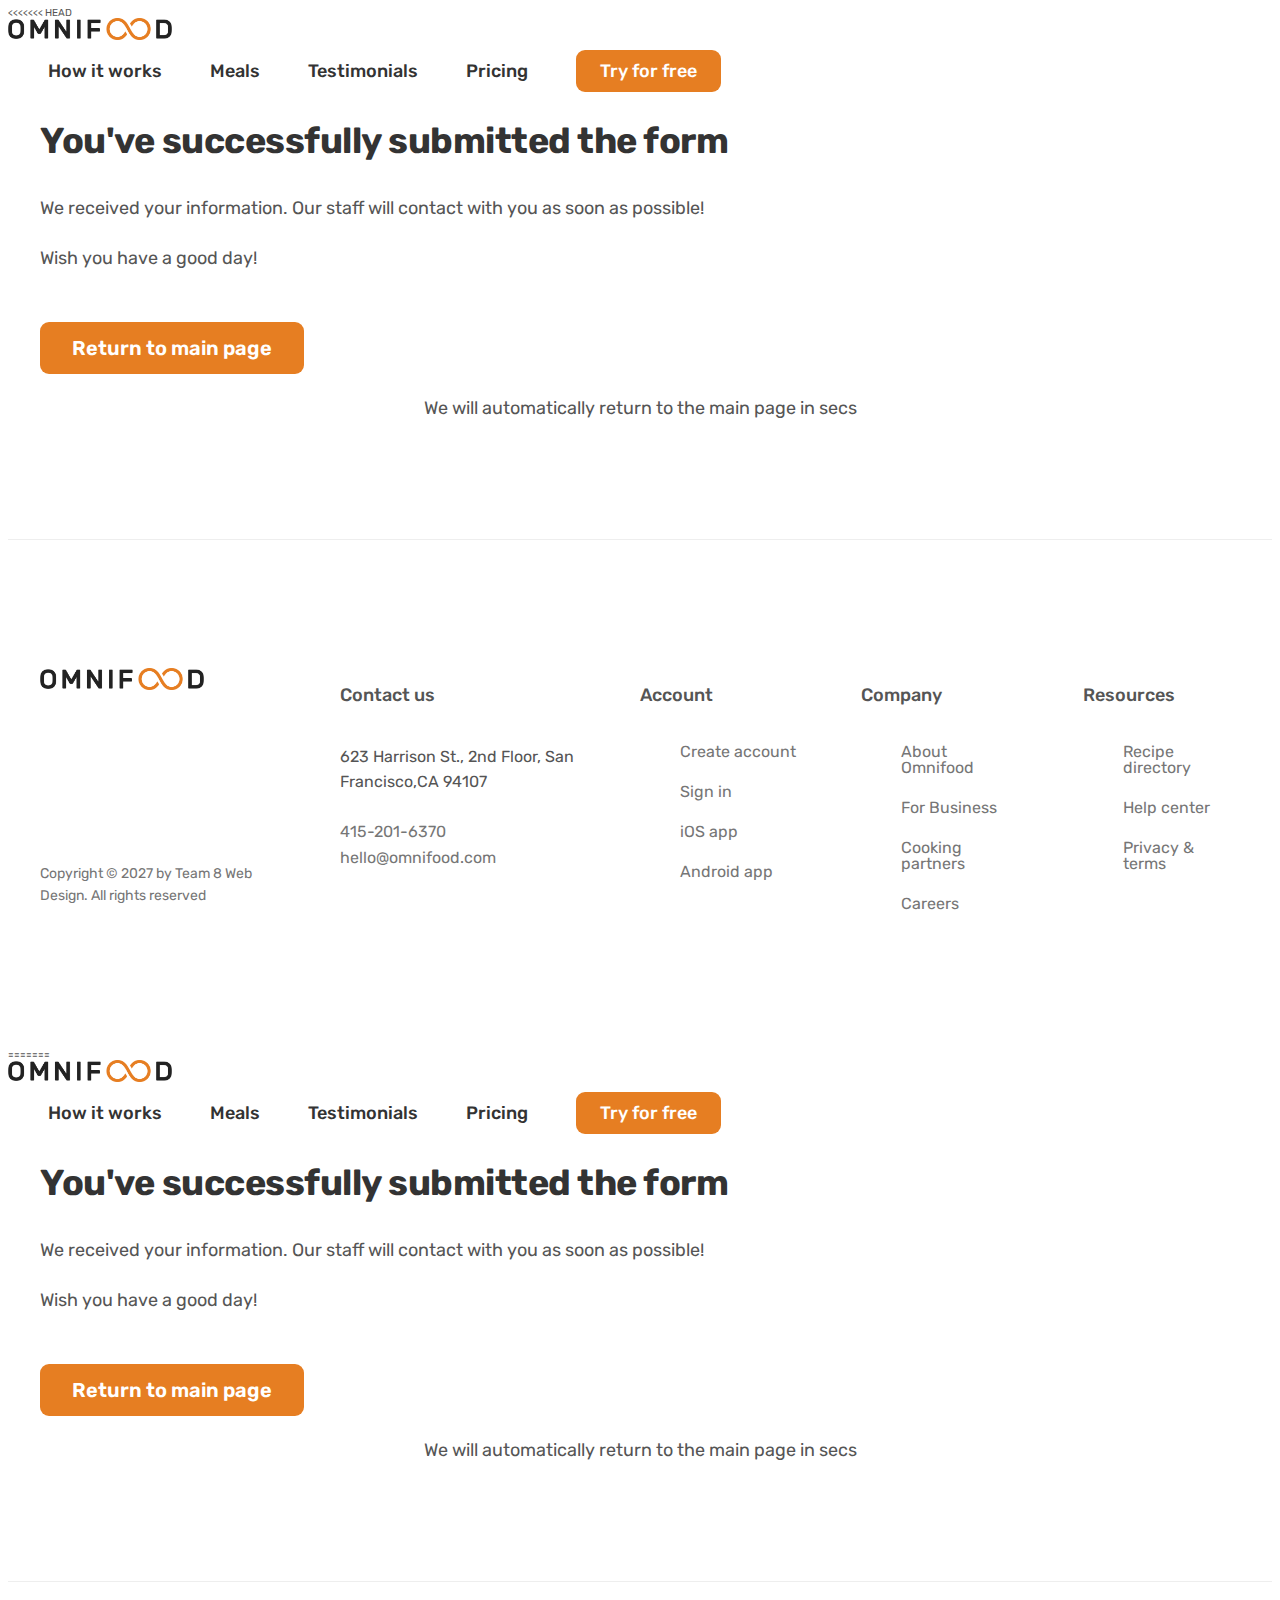
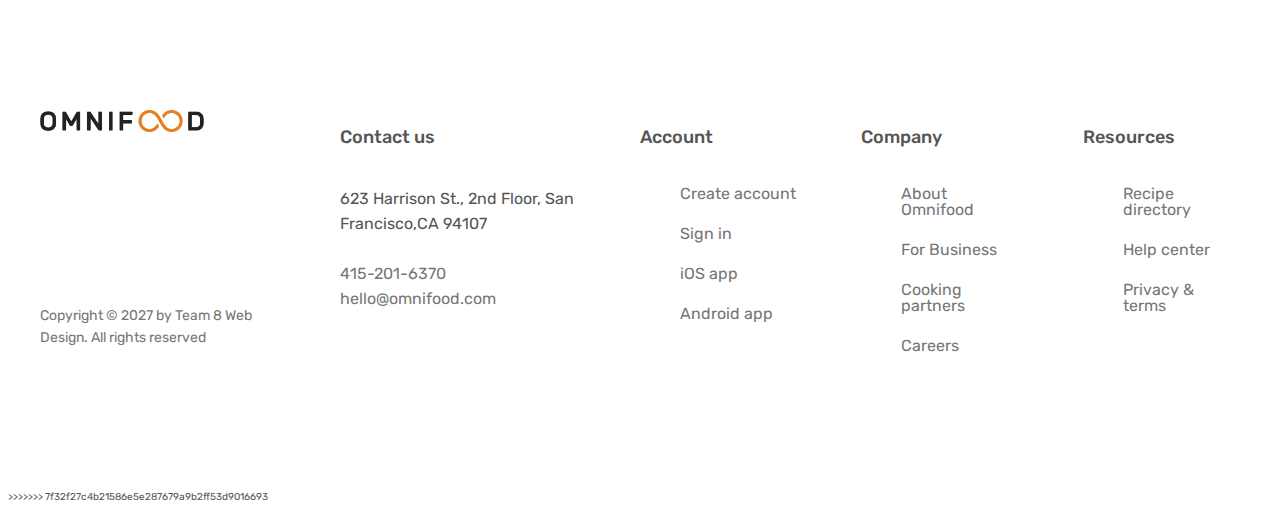
<file: form-prompt.html>
<<<<<<< HEAD
<!DOCTYPE html>
<html lang="en">
  <head>
    <meta charset="UTF-8" />
    <meta http-equiv="X-UA-Compatible" content="IE=edge" />
    <meta name="viewport" content="width=device-width, initial-scale=1.0" />
    <link rel="preconnect" href="https://fonts.googleapis.com" />
    <link rel="preconnect" href="https://fonts.gstatic.com" crossorigin />
    <link
      href="https://fonts.googleapis.com/css2?family=Rubik:wght@400;500;600;700&display=swap"
      rel="stylesheet"
    />
    <link rel="stylesheet" href="css/general.css" />
    <link rel="stylesheet" href="css/style.css" />
    <link rel="stylesheet" href="css/querries.css" />
    <link rel="stylesheet" href="css/animation.css" />
    <link rel="stylesheet" href="css/_form-prompt.css" />

    <link rel="stylesheet" type="text/css" href="slick-1.8.1/slick/slick.css" />

    <link
      rel="stylesheet"
      type="text/css"
      href="slick-1.8.1/slick/slick-theme.css"
    />
    <title>Omnifood</title>
  </head>
  <body>
    <header class="header">
      <img src="img/omnifood-logo.png" alt="Omnifood logo" class="logo" />

      <nav class="main-nav">
        <ul class="main-nav-list">
          <li><a class="main-nav-link" href="#how">How it works</a></li>
          <li><a href="#meals" class="main-nav-link">Meals</a></li>
          <li>
            <a href="#testimonials" class="main-nav-link">Testimonials</a>
          </li>
          <li><a href="#pricing" class="main-nav-link">Pricing</a></li>
          <li><a href="#cta" class="main-nav-link nav-cta">Try for free</a></li>
        </ul>
      </nav>

      <button class="btn-mobile-nav">
        <ion-icon class="icon-mobile-nav" name="menu-outline"></ion-icon>
        <ion-icon class="icon-mobile-nav" name="close-outline"></ion-icon>
      </button>
    </header>
    <main>
      <section class="prompt container">
        <h2 class="prompt-heading heading-primary">
          You've successfully submitted the form
        </h2>
        <p class="prompt-message">
          We received your information. Our staff will contact with you as soon
          as possible!
        </p>
        <p class="prompt-message last-line">Wish you have a good day!</p>

        <a href="#" class="prompt-btn btn btn--full">Return to main page</a>
      </section>

      <aside class="prompt-note container">
        <p>We will automatically return to the main page in secs</p>
      </aside>
    </main>
    <footer class="footer">
      <div class="container grid grid--footer">
        <div class="logo-col">
          <a href="#">
            <img
              src="img/omnifood-logo.png"
              alt="omnifood-logo"
              class="logo footer-logo"
            />
          </a>
          <ul class="social-links">
            <li>
              <a class="footer-link" href=""
                ><ion-icon class="social-logo" name="logo-instagram"></ion-icon
              ></a>
            </li>
            <li>
              <a class="footer-link" href=""
                ><ion-icon class="social-logo" name="logo-facebook"></ion-icon
              ></a>
            </li>
            <li>
              <a class="footer-link" href=""
                ><ion-icon class="social-logo" name="logo-twitter"></ion-icon
              ></a>
            </li>
          </ul>
          <p class="copyright">
            Copyright &copy; <span class="year">2027</span> by Team 8 Web
            Design. All rights reserved
          </p>
        </div>
        <div class="address-cols">
          <p class="footer-heading">Contact us</p>
          <address class="contact">
            <p class="address footer-link">
              623 Harrison St., 2nd Floor, San Francisco,CA 94107
            </p>
            <div class="tel-mail">
              <a class="footer-link" href="tel:415-201-6370">415-201-6370</a
              ><br />
              <a class="footer-link" href="mailto:hello@omnifood.com">
                hello@omnifood.com</a
              >
            </div>
          </address>
        </div>
        <nav class="nav-col">
          <p class="footer-heading">Account</p>
          <ul class="footer-nav">
            <li><a class="footer-link" href="#">Create account</a></li>
            <li><a class="footer-link" href="#">Sign in</a></li>
            <li><a class="footer-link" href="#">iOS app</a></li>
            <li><a class="footer-link" href="#">Android app</a></li>
          </ul>
        </nav>
        <nav class="nav-col">
          <p class="footer-heading">Company</p>
          <ul class="footer-nav">
            <li><a class="footer-link" href="#">About Omnifood</a></li>
            <li><a class="footer-link" href="#">For Business</a></li>
            <li><a class="footer-link" href="#">Cooking partners</a></li>
            <li><a class="footer-link" href="#">Careers</a></li>
          </ul>
        </nav>
        <nav class="nav-col">
          <p class="footer-heading">Resources</p>
          <ul class="footer-nav">
            <li>
              <a class="footer-link" href="#">Recipe directory </a>
            </li>
            <li><a class="footer-link" href="#">Help center</a></li>
            <li><a class="footer-link" href="#">Privacy & terms</a></li>
          </ul>
        </nav>
      </div>
    </footer>
  </body>
</html>
=======
<!DOCTYPE html>
<html lang="en">
  <head>
    <meta charset="UTF-8" />
    <meta http-equiv="X-UA-Compatible" content="IE=edge" />
    <meta name="viewport" content="width=device-width, initial-scale=1.0" />
    <link rel="preconnect" href="https://fonts.googleapis.com" />
    <link rel="preconnect" href="https://fonts.gstatic.com" crossorigin />
    <link
      href="https://fonts.googleapis.com/css2?family=Rubik:wght@400;500;600;700&display=swap"
      rel="stylesheet"
    />
    <link rel="stylesheet" href="css/general.css" />
    <link rel="stylesheet" href="css/style.css" />
    <link rel="stylesheet" href="css/querries.css" />
    <link rel="stylesheet" href="css/animation.css" />
    <link rel="stylesheet" href="css/_form-prompt.css" />

    <link rel="stylesheet" type="text/css" href="slick-1.8.1/slick/slick.css" />

    <link
      rel="stylesheet"
      type="text/css"
      href="slick-1.8.1/slick/slick-theme.css"
    />
    <title>Omnifood</title>
  </head>
  <body>
    <header class="header">
      <img src="img/omnifood-logo.png" alt="Omnifood logo" class="logo" />

      <nav class="main-nav">
        <ul class="main-nav-list">
          <li><a class="main-nav-link" href="#how">How it works</a></li>
          <li><a href="#meals" class="main-nav-link">Meals</a></li>
          <li>
            <a href="#testimonials" class="main-nav-link">Testimonials</a>
          </li>
          <li><a href="#pricing" class="main-nav-link">Pricing</a></li>
          <li><a href="#cta" class="main-nav-link nav-cta">Try for free</a></li>
        </ul>
      </nav>

      <button class="btn-mobile-nav">
        <ion-icon class="icon-mobile-nav" name="menu-outline"></ion-icon>
        <ion-icon class="icon-mobile-nav" name="close-outline"></ion-icon>
      </button>
    </header>
    <main>
      <section class="prompt container">
        <h2 class="prompt-heading heading-primary">
          You've successfully submitted the form
        </h2>
        <p class="prompt-message">
          We received your information. Our staff will contact with you as soon
          as possible!
        </p>
        <p class="prompt-message last-line">Wish you have a good day!</p>

        <a href="#" class="prompt-btn btn btn--full">Return to main page</a>
      </section>

      <aside class="prompt-note container">
        <p>We will automatically return to the main page in secs</p>
      </aside>
    </main>
    <footer class="footer">
      <div class="container grid grid--footer">
        <div class="logo-col">
          <a href="#">
            <img
              src="img/omnifood-logo.png"
              alt="omnifood-logo"
              class="logo footer-logo"
            />
          </a>
          <ul class="social-links">
            <li>
              <a class="footer-link" href=""
                ><ion-icon class="social-logo" name="logo-instagram"></ion-icon
              ></a>
            </li>
            <li>
              <a class="footer-link" href=""
                ><ion-icon class="social-logo" name="logo-facebook"></ion-icon
              ></a>
            </li>
            <li>
              <a class="footer-link" href=""
                ><ion-icon class="social-logo" name="logo-twitter"></ion-icon
              ></a>
            </li>
          </ul>
          <p class="copyright">
            Copyright &copy; <span class="year">2027</span> by Team 8 Web
            Design. All rights reserved
          </p>
        </div>
        <div class="address-cols">
          <p class="footer-heading">Contact us</p>
          <address class="contact">
            <p class="address footer-link">
              623 Harrison St., 2nd Floor, San Francisco,CA 94107
            </p>
            <div class="tel-mail">
              <a class="footer-link" href="tel:415-201-6370">415-201-6370</a
              ><br />
              <a class="footer-link" href="mailto:hello@omnifood.com">
                hello@omnifood.com</a
              >
            </div>
          </address>
        </div>
        <nav class="nav-col">
          <p class="footer-heading">Account</p>
          <ul class="footer-nav">
            <li><a class="footer-link" href="#">Create account</a></li>
            <li><a class="footer-link" href="#">Sign in</a></li>
            <li><a class="footer-link" href="#">iOS app</a></li>
            <li><a class="footer-link" href="#">Android app</a></li>
          </ul>
        </nav>
        <nav class="nav-col">
          <p class="footer-heading">Company</p>
          <ul class="footer-nav">
            <li><a class="footer-link" href="#">About Omnifood</a></li>
            <li><a class="footer-link" href="#">For Business</a></li>
            <li><a class="footer-link" href="#">Cooking partners</a></li>
            <li><a class="footer-link" href="#">Careers</a></li>
          </ul>
        </nav>
        <nav class="nav-col">
          <p class="footer-heading">Resources</p>
          <ul class="footer-nav">
            <li>
              <a class="footer-link" href="#">Recipe directory </a>
            </li>
            <li><a class="footer-link" href="#">Help center</a></li>
            <li><a class="footer-link" href="#">Privacy & terms</a></li>
          </ul>
        </nav>
      </div>
    </footer>
  </body>
</html>
>>>>>>> 7f32f27c4b21586e5e287679a9b2ff53d9016693
</file>
<file: css/general.css>
<<<<<<< HEAD
/* 
--- Typography system
 

- FONT SIZE SYSTEM (px)
10 / 12 / 14 / 16 / 18 / 20 / 24 / 30 / 36 / 44 / 52 / 62 / 74 / 86 / 98


- font-weights:
Default: 400 
Medium: 500
Semi-bold: 600
Bold: 700

- Line height:
1.05,
paragraph default: 1.6
Default: 1
1.2

- letter spacing
0.75px

--- 01 COLORS
- Primary: #e67e22

- Tint:
#fdf2e9
#fae5d3
#eb984e

- Shades:#cf711f
#45260a
- ACcents:
- Grey: 
#555,
#333
#6f6f6f



--- 05 SHADOWS
- box-shadow: 0 2.4rem 4.8rem rgba(0, 0, 0, 0.075);
--- 06 BORDER RADIUS
border-radius: 9px,11px
--- 07 WHITESPACE

- SPACING SYSTEM (px)
2 / 4 / 8 / 12 / 16 / 24 / 32 / 48 / 64 / 80 / 96 / 128

*/

* {
  margin: 0;
  padding: 0;
  box-sizing: border-box;
}

html {
  font-size: 62.5%;
  overflow-x: hidden;
  scroll-behavior: smooth;
}

body {
  font-family: "Rubik", sans-serif;
  line-height: 1;
  font-weight: 400;
  color: #555;

  overflow-x: hidden;
}

/* ********************** */
/* GENERAL REUSABLE COMPONENTS */
/* ********************** */

.container {
  max-width: 120rem;
  margin: 0 auto;
  padding: 0 3.2rem;
}

.grid {
  display: grid;
  row-gap: 9.6rem;
  column-gap: 6.4rem;
}

.grid:not(:last-child) {
  margin-bottom: 9.6rem;
}

.grid--center-v {
  align-items: center;
}

.grid--2-cols {
  grid-template-columns: repeat(2, 1fr);
}
.grid--3-cols {
  grid-template-columns: repeat(3, 1fr);
}
.grid--4-cols {
  grid-template-columns: repeat(4, 1fr);
}

.heading-primary,
.heading-secondary,
.heading-tertiary {
  font-weight: 700;
  color: #333;
  letter-spacing: -0.5px;
}
.heading-primary {
  font-size: 5.2rem;

  line-height: 1.05;
  margin-bottom: 3.2rem;
}

.heading-secondary {
  font-size: 4.4rem;
  line-height: 1.2;
  margin-bottom: 9.6rem;
}

.heading-tertiary {
  font-size: 3rem;
  line-height: 1.2;
  margin-bottom: 3.2rem;
}
.subheading {
  display: block;
  font-size: 1.6rem;
  font-weight: 500;
  color: #cf711f;
  text-transform: uppercase;
  margin-bottom: 1.6rem;
  letter-spacing: 0.75px;
}
.btn,
.btn:link,
.btn:visited {
  /* color: #fff; */
  font-size: 2rem;
  font-weight: 600;
  padding: 1.6rem 3.2rem;
  text-decoration: none;
  border-radius: 9px;

  border: none;
  cursor: pointer;
  transition: all 0.3s;
  display: inline-block;
}

.btn--full:link,
.btn--full:visited {
  background-color: #e67e22;
  color: #fff;
}

.btn--full:hover,
.btn--full:active {
  background-color: #cf711f;
  color: #fff;
}

.btn--outline:link,
.btn--outline:visited {
  background-color: #fff;
  color: #555;
}

.btn--outline:hover,
.btn--outline:active {
  background-color: #fdf2e9;
  box-shadow: inset 0 0 0 3px #fff;
}

.btn--form {
  background-color: #45260a;
  color: #fdf2e9;
  align-self: end;
  padding: 1.2rem;
}

.btn-form:hover {
  background-color: #fff;
  color: #555;
}

.link:link,
.link:visited {
  color: #e67e22;
  display: inline-block;
  text-decoration: none;
  border-bottom: 1px solid currentColor;
  padding-bottom: 2px;
  transition: all 0.3s;
}

.link:hover,
.link:active {
  color: #cf711f;
  border-bottom: 1px solid transparent;
}

.list {
  list-style: none;
  display: flex;
  flex-direction: column;
  gap: 1.6rem;
}
.list-item {
  font-size: 1.8rem;
  display: flex;
  align-items: center;
  gap: 1.6rem;
  line-height: 1.2;
}
.list-icon {
  color: #e67e22;
  width: 3rem;
  height: 3rem;
}

/* TAG STYLE */
.tag {
  display: inline-block;
  padding: 0.4rem 0.8rem;
  font-size: 1.2rem;
  text-transform: uppercase;
  color: #333;
  border-radius: 100px;
  font-weight: 600;
}
.tag--vegan {
  background-color: #94d82d;
}

.tag--vegan:hover {
  box-shadow: 0 0 0 8px rgba(148, 216, 45, 0.5);
}

.tag--vegetarian {
  background-color: #51cf66;
}
.tag--vegetarian:hover {
  box-shadow: 0 0 0 8px rgba(81, 207, 102, 0.5);
}
.tag--paleo {
  background-color: #ffd43b;
}
.tag--paleo:hover {
  box-shadow: 0 0 0 8px rgba(255, 213, 59, 0.5);
}

.tag--gluten {
  background-color: #d7beff;
}
.tag--gluten:hover {
  box-shadow: 0 0 0 8px rgba(215, 190, 255, 0.5);
}

.tag--lactose {
  background-color: #e8c2d4;
}
.tag--lactose:hover {
  box-shadow: 0 0 0 8px rgba(232, 194, 212, 0.5);
}

.tag--pesca {
  background-color: #c2e1e8;
}
.tag--pesca:hover {
  box-shadow: 0 0 0 8px rgba(194, 225, 232, 0.5);
}

.tag--vegetarian {
  background-color: #82ae8e;
}
.tag--vegetarian:hover {
  box-shadow: 0 0 0 8px rgb(130, 174, 142, 0.5);
}

.tag--keto {
  background-color: #cec99e;
}
.tag--keto:hover {
  box-shadow: 0 0 0 8px rgba(206, 201, 158, 0.5);
}

.tag--fodmap {
  background-color: #ffa9a9;
}
.tag--fodmap:hover {
  box-shadow: 0 0 0 8px rgb(255, 169, 169, 0.5);
}
.tag--kid {
  background-color: rgb(243, 159, 82);
}
.tag--kid:hover {
  box-shadow: 0 0 0 8px rgb(243, 159, 82, 0.5);
}

*:focus {
  outline: none;
  box-shadow: 0 0 0 8px rgba(230, 125, 34, 0.5);
}

/* HELPER CLASSES */
.margin-right-sm {
  margin-right: 1.6rem !important;
}

.margin-bottom-md {
  margin-bottom: 4.8rem !important;
}

.center-text {
  text-align: center !important;
}

strong {
  font-weight: 500;
}
=======
/* 
--- Typography system
 

- FONT SIZE SYSTEM (px)
10 / 12 / 14 / 16 / 18 / 20 / 24 / 30 / 36 / 44 / 52 / 62 / 74 / 86 / 98


- font-weights:
Default: 400 
Medium: 500
Semi-bold: 600
Bold: 700

- Line height:
1.05,
paragraph default: 1.6
Default: 1
1.2

- letter spacing
0.75px

--- 01 COLORS
- Primary: #e67e22

- Tint:
#fdf2e9
#fae5d3
#eb984e

- Shades:#cf711f
#45260a
- ACcents:
- Grey: 
#555,
#333
#6f6f6f



--- 05 SHADOWS
- box-shadow: 0 2.4rem 4.8rem rgba(0, 0, 0, 0.075);
--- 06 BORDER RADIUS
border-radius: 9px,11px
--- 07 WHITESPACE

- SPACING SYSTEM (px)
2 / 4 / 8 / 12 / 16 / 24 / 32 / 48 / 64 / 80 / 96 / 128

*/

* {
  margin: 0;
  padding: 0;
  box-sizing: border-box;
}

html {
  font-size: 62.5%;
  overflow-x: hidden;
  scroll-behavior: smooth;
}

body {
  font-family: "Rubik", sans-serif;
  line-height: 1;
  font-weight: 400;
  color: #555;

  overflow-x: hidden;
}

/* ********************** */
/* GENERAL REUSABLE COMPONENTS */
/* ********************** */

.container {
  max-width: 120rem;
  margin: 0 auto;
  padding: 0 3.2rem;
}

.grid {
  display: grid;
  row-gap: 9.6rem;
  column-gap: 6.4rem;
}

.grid:not(:last-child) {
  margin-bottom: 9.6rem;
}

.grid--center-v {
  align-items: center;
}

.grid--2-cols {
  grid-template-columns: repeat(2, 1fr);
}
.grid--3-cols {
  grid-template-columns: repeat(3, 1fr);
}
.grid--4-cols {
  grid-template-columns: repeat(4, 1fr);
}

.heading-primary,
.heading-secondary,
.heading-tertiary {
  font-weight: 700;
  color: #333;
  letter-spacing: -0.5px;
}
.heading-primary {
  font-size: 5.2rem;

  line-height: 1.05;
  margin-bottom: 3.2rem;
}

.heading-secondary {
  font-size: 4.4rem;
  line-height: 1.2;
  margin-bottom: 9.6rem;
}

.heading-tertiary {
  font-size: 3rem;
  line-height: 1.2;
  margin-bottom: 3.2rem;
}
.subheading {
  display: block;
  font-size: 1.6rem;
  font-weight: 500;
  color: #cf711f;
  text-transform: uppercase;
  margin-bottom: 1.6rem;
  letter-spacing: 0.75px;
}
.btn,
.btn:link,
.btn:visited {
  /* color: #fff; */
  font-size: 2rem;
  font-weight: 600;
  padding: 1.6rem 3.2rem;
  text-decoration: none;
  border-radius: 9px;

  border: none;
  cursor: pointer;
  transition: all 0.3s;
  display: inline-block;
}

.btn--full:link,
.btn--full:visited {
  background-color: #e67e22;
  color: #fff;
}

.btn--full:hover,
.btn--full:active {
  background-color: #cf711f;
  color: #fff;
}

.btn--outline:link,
.btn--outline:visited {
  background-color: #fff;
  color: #555;
}

.btn--outline:hover,
.btn--outline:active {
  background-color: #fdf2e9;
  box-shadow: inset 0 0 0 3px #fff;
}

.btn--form {
  background-color: #45260a;
  color: #fdf2e9;
  align-self: end;
  padding: 1.2rem;
}

.btn-form:hover {
  background-color: #fff;
  color: #555;
}

.link:link,
.link:visited {
  color: #e67e22;
  display: inline-block;
  text-decoration: none;
  border-bottom: 1px solid currentColor;
  padding-bottom: 2px;
  transition: all 0.3s;
}

.link:hover,
.link:active {
  color: #cf711f;
  border-bottom: 1px solid transparent;
}

.list {
  list-style: none;
  display: flex;
  flex-direction: column;
  gap: 1.6rem;
}
.list-item {
  font-size: 1.8rem;
  display: flex;
  align-items: center;
  gap: 1.6rem;
  line-height: 1.2;
}
.list-icon {
  color: #e67e22;
  width: 3rem;
  height: 3rem;
}

/* TAG STYLE */
.tag {
  display: inline-block;
  padding: 0.4rem 0.8rem;
  font-size: 1.2rem;
  text-transform: uppercase;
  color: #333;
  border-radius: 100px;
  font-weight: 600;
}
.tag--vegan {
  background-color: #94d82d;
}

.tag--vegan.tag-active {
  box-shadow: 0 0 0 8px rgba(148, 216, 45, 0.5);
}

.tag--vegetarian {
  background-color: #51cf66;
}
.tag--vegetarian.tag-active {
  box-shadow: 0 0 0 8px rgba(81, 207, 102, 0.5);
}
.tag--paleo {
  background-color: #ffd43b;
}
.tag--paleo.tag-active {
  box-shadow: 0 0 0 8px rgba(255, 213, 59, 0.5);
}

.tag--gluten {
  background-color: #d7beff;
}
.tag--gluten.tag-active {
  box-shadow: 0 0 0 8px rgba(215, 190, 255, 0.5);
}

.tag--lactose {
  background-color: #e8c2d4;
}
.tag--lactose.tag-active {
  box-shadow: 0 0 0 8px rgba(232, 194, 212, 0.5);
}

.tag--pesca {
  background-color: #c2e1e8;
}
.tag--pesca.tag-active {
  box-shadow: 0 0 0 8px rgba(194, 225, 232, 0.5);
}

.tag--vegetarian {
  background-color: #82ae8e;
}
.tag--vegetarian.tag-active {
  box-shadow: 0 0 0 8px rgb(130, 174, 142, 0.5);
}

.tag--keto {
  background-color: #cec99e;
}
.tag--keto.tag-active {
  box-shadow: 0 0 0 8px rgba(206, 201, 158, 0.5);
}

.tag--fodmap {
  background-color: #ffa9a9;
}
.tag--fodmap.tag-active {
  box-shadow: 0 0 0 8px rgb(255, 169, 169, 0.5);
}
.tag--kid {
  background-color: rgb(243, 159, 82);
}
.tag--kid.tag-active {
  box-shadow: 0 0 0 8px rgb(243, 159, 82, 0.5);
}

*:focus {
  outline: none;
  box-shadow: 0 0 0 8px rgba(230, 125, 34, 0.5);
}

/* HELPER CLASSES */
.margin-right-sm {
  margin-right: 1.6rem !important;
}

.margin-bottom-md {
  margin-bottom: 4.8rem !important;
}

.center-text {
  text-align: center !important;
}

strong {
  font-weight: 500;
}
>>>>>>> 7f32f27c4b21586e5e287679a9b2ff53d9016693
</file>
<file: css/style.css>
<<<<<<< HEAD
/* ********************** */
/* HEADER */
/* ********************** */
.header {
  display: flex;
  justify-content: space-between;
  align-items: center;
  background-color: #fdf2e9;
  height: 9.6rem;
  padding: 0 4.8rem;
  position: relative;
}

.logo {
  height: 2.2rem;
}

/* ********************** */
/* NAVIGATION */
/* ********************** */

.main-nav-list {
  list-style: none;
  display: flex;
  align-items: center;
  gap: 4.8rem;
}

.main-nav-link:link,
.main-nav-link:visited {
  display: inline-block;
  text-decoration: none;
  color: #333;
  font-weight: 500;
  font-size: 1.8rem;
  transition: all 0.3s;
}

.main-nav-link:hover,
.main-nav-link:active {
  color: #cf711f;
}

.main-nav-link.nav-cta:link,
.main-nav-link.nav-cta:visited {
  padding: 1.2rem 2.4rem;
  border-radius: 9px;
  color: #fff;
  background-color: #e67e22;
}

.main-nav-link.nav-cta:hover,
.main-nav-link.nav-cta:active {
  background-color: #cf711f;
}

/* MOBILE */
.btn-mobile-nav {
  border: none;
  background: none;
  cursor: pointer;

  display: none;
}

.icon-mobile-nav {
  height: 4.8rem;
  width: 4.8rem;
  color: #333;
}

.icon-mobile-nav[name="close-outline"] {
  display: none;
}

/* STICKY NAVIGATION */

.sticky .header {
  position: fixed;
  top: 0;
  bottom: 0;
  width: 100%;
  height: 8rem;
  padding-top: 0;
  padding-bottom: 0;
  z-index: 99999;
  background-color: rgba(255, 255, 255, 0.97);

  box-shadow: 0 1.2rem 3.2rem rgba(0, 0, 0, 0.03);
}

.sticky .section-hero {
  margin-top: 9.6rem;
}

/* ********************** */
/* HERO SECTION */
/* ********************** */
.section-hero {
  background-color: #fdf2e9;

  padding: 4.8rem 0 9.6rem 0;
}

.hero {
  margin: 0 auto;
  max-width: 130rem;
  padding: 0 3.2rem;
  display: grid;
  grid-template-columns: 1fr 1fr;
  align-items: center;
  gap: 9.6rem;
}

.hero-description {
  font-size: 2rem;
  line-height: 1.6;
  margin-bottom: 4.8rem;
}
/* HERO MARQUEE */
.hero-marquee {
  max-width: 65rem;
  white-space: nowrap;
  overflow: hidden;
  margin-bottom: 4.8rem;
}

.meal-types-list li {
  padding: 0.8rem 1.2rem;
  margin: 0 0.2rem;
}
.hero-img {
  max-width: 100%;
}

.delivered-meals {
  margin-top: 8rem;
  display: flex;
  align-items: center;
  gap: 1.6rem;
}

.delivered-imgs {
  display: flex;
}

.delivered-imgs img {
  height: 4.8rem;
  width: 4.8rem;
  border-radius: 50%;
  margin-right: -1.6rem;
  border: 3px solid #fdf2e9;
}
.delivered-imgs img:last-child {
  margin: 0;
}
.delivered-text {
  font-size: 1.8rem;
  font-weight: 600;
}

.delivered-text span {
  color: #cf711f;
}

/* ********************** */
/* FEATURED IN SECTION */
/* ********************** */
.section-featured {
  padding: 4.8rem 0 3.2rem 0;
}
.heading-featured-in {
  font-size: 1.4rem;
  text-transform: uppercase;
  letter-spacing: 0.75px;
  font-weight: 500;
  text-align: center;
  margin-bottom: 2.4rem;
  color: #888;
}
.logos {
  display: flex;
  justify-content: space-around;
}

.logos img {
  height: 3.2rem;
  filter: brightness(0);
  opacity: 50%;
}
/* ********************** */
/* HOW IT WORKS SECTION */
/* ********************** */

.section-how {
  padding: 9.6rem 0;
}

.step-number {
  font-size: 8.6rem;
  font-weight: 600;
  color: #ddd;
  margin-bottom: 1.2rem;
}
.step-description {
  font-size: 1.8rem;
  line-height: 1.8;
}

.step-img-box {
  position: relative;
  display: flex;
  justify-content: center;
  align-items: center;
}

.step-img-box::before,
.step-img-box::after {
  content: "";
  display: block;
  position: absolute;
  top: 50%;
  left: 50%;
  transform: translate(-50%, -50%);
  border-radius: 50%;
}

.step-img-box::before {
  width: 60%;
  padding-bottom: 60%;
  background-color: #fdf2e9;
  z-index: -2;
}

.step-img-box::after {
  width: 50%;
  padding-bottom: 50%;
  background-color: #fae5d3;
  z-index: -1;
}

.step-img {
  width: 35%;
}

/* ********************** */
/* MEALS SECTION */
/* ********************** */

.section-meals {
  padding: 9.6rem 0;
}

.meal {
  box-shadow: 0 2.4rem 4.8rem rgba(0, 0, 0, 0.075);
  transition: all 0.4s;
  border-radius: 11px;
  overflow: hidden;
  /* z-index: 9; */
}

.meal:hover {
  transform: translateY(-1.2rem);
  box-shadow: 0 3.2rem 6.4rem rgba(0, 0, 0, 0.05);
}

.meal-content {
  padding: 3.2rem 4.8rem 4.8rem 4.8rem;
}
.meal-tags {
  margin-bottom: 1.2rem;
  display: flex;
  gap: 0.4rem;
}
.meal-title {
  font-size: 2rem;
  color: #333;
  font-weight: 600;
  margin-bottom: 3.2rem;
}

.meal-attributes {
  list-style: none;
  display: flex;
  flex-direction: column;
  gap: 2rem;
}
.meal-attribute {
  font-size: 1.8rem;
  display: flex;
  align-items: center;
  gap: 1.6rem;
}
.meal-img {
  width: 100%;
}

/* SLIDE */

.slider {
  margin: 10rem auto;
}
.slick-active {
  opacity: 1 !important;
}

.meals-types-overview {
  width: 80rem;
  margin: 4rem auto;
  font-size: 2.2rem;
  font-weight: 500;
  text-align: center;
}
.meals-types-overview .meal-types-list {
  margin: 3rem 2rem;
}

.meals-types-overview .meal-types-list li {
  margin-bottom: 0.8rem;
  cursor: pointer;
  transition: all 0.3s;
}

.meals-types-overview .meal-types-list li a {
  text-decoration: none;
  color: inherit;
}
.meals-types-description span {
  color: #e67e22;
}

.all-recipes {
  text-align: center;
  font-size: 1.8rem;
}

.meal-icon {
  height: 2.4rem;
  width: 2.4rem;
  color: #e67e22;
}

/* ********************** */
/* TESTIMONIAL SECTION */
/* ********************** */

.section-testimonials {
  background-color: #fdf2e9;
  display: grid;
  grid-template-columns: 55fr 45fr;
  align-items: center;
}

.testimonial-container {
  padding: 9.6rem;
}
.testimonials {
  display: grid;
  grid-template-columns: 1fr 1fr;
  row-gap: 4.8rem;
  column-gap: 8rem;
}

.testimonial-img {
  width: 6.4rem;
  border-radius: 50%;
  margin-bottom: 1.2rem;
}

.testimonial-text {
  font-size: 1.8rem;
  line-height: 1.8;
  margin-bottom: 1.6rem;
}

.testimonial-name {
  font-size: 1.6rem;
  color: #6f6f6f;
}

.gallery {
  display: grid;
  grid-template-columns: repeat(3, 1fr);
  gap: 1.6rem;
  padding: 1.6rem;
}

.gallery-item {
  overflow: hidden;
}
.gallery-item img {
  display: block;
  width: 100%;
  transition: all 0.4s;
}

.gallery-item img:hover {
  transform: scale(1.1);
}

/* ********************** */
/* PRICING SECTION */
/* ********************** */

.section-pricing {
  padding: 9.6rem 0;
}

.pricing-heading {
  margin-bottom: 6.4rem;
}

.pricing-options {
  width: fit-content;
  display: flex;
  gap: 0.8rem;
  margin: 0 auto;
  margin-bottom: 4.8rem;
  background-color: #fae5d3;
  padding: 0.8rem 1.6rem;
  border-radius: 5rem;
  box-shadow: 0px 0px 30px rgba(0, 0, 0, 0.1);
  border: 1px solid #eb984e;
}

.pricing-option {
  font-size: 1.6rem;
  text-align: center;
  font-weight: 500;
  padding: 1rem 1.6rem;
  border-radius: 5rem;
  cursor: pointer;
  transition: all 0.5s;
}
.pricing-option-active {
  background-color: #cf711f;
  color: #fff;
}

.pricing-plan {
  border-radius: 11px;

  width: 75%;

  transition: all 0.5s;
}

.pricing-plan--starter {
  justify-self: end;
  padding: 4.6rem;
  border: 2px solid #fdf2e9;
}

.pricing-plan--complete {
  padding: 4.8rem;
  background-color: #fdf2e9;
  position: relative;
  overflow: hidden;
}

.pricing-plan--complete::after {
  content: "Best value";
  position: absolute;
  text-transform: uppercase;
  font-size: 1.4rem;
  font-weight: 700;
  color: #333;
  background-color: #ffd43b;
  padding: 0.8rem 8rem;
  transform: rotate(45deg);
  top: 6%;
  right: -18%;
}
.plan-header {
  text-align: center;
  margin-bottom: 4.8rem;
}

.plan-name {
  color: #cf711f;
  font-weight: 600;
  font-size: 2rem;
  text-transform: uppercase;

  letter-spacing: 0.75;
  margin-bottom: 3.2rem;
}

.plan-price {
  font-size: 6.2rem;
  font-weight: 600;
  color: #333;
  margin-bottom: 1.6rem;
}
.plan-price span {
  font-size: 3rem;
  font-weight: 500;
  margin-right: 0.8rem;
}

.plan-text {
  font-size: 1.6rem;
  line-height: 1.6;
  color: #6f6f6f;
}

.plan-sign-up {
  text-align: center;
  margin-top: 4.8rem;
}
.plan-details {
  font-size: 1.6rem;
  line-height: 1.6;
  text-align: center;
}
.feature-icon {
  color: #e67e22;
  height: 3.2rem;
  width: 3.2rem;
  background-color: #fdf2e9;
  margin-bottom: 3.2rem;
  padding: 1.6rem;
  border-radius: 50%;
}

.feature-title {
  font-size: 2.4rem;
  color: #333;
  font-weight: 700;

  margin-bottom: 1.6rem;
}

.feature-text {
  font-size: 1.8rem;
  line-height: 1.8;
}

/* ********************** */
/* CTA SECTION */
/* ********************** */

.section-cta {
  padding: 9.6rem 0;
}

.cta {
  display: grid;
  grid-template-columns: 2fr 1fr;
  /* background-color: #e67e22; */
  box-shadow: 0 2.4rem 4.8rem rgba(0, 0, 0, 0.15);
  border-radius: 11px;
  background-image: linear-gradient(to right bottom, #eb984e, #e67e22);
  overflow: hidden;
}

.cta-text-box {
  padding: 4.8rem 6.4rem 6.4rem 6.4rem;
  color: #45260a;
}

.cta .heading-secondary {
  color: #45260a;
  margin-bottom: 3.2rem;
}
.cta-text {
  font-size: 1.8rem;
  line-height: 1.8;
  margin-bottom: 4.8rem;
}
.cta-img-box {
}

.cta-img-box {
  background-image: linear-gradient(
      to right bottom,
      rgba(235, 151, 78, 0.35),
      rgba(230, 125, 34, 0.35)
    ),
    url("../img/eating.jpg");
  background-size: cover;
  background-position: center;
}

.cta-form {
  display: grid;
  grid-template-columns: 1fr 1fr;
  column-gap: 3.2rem;
  row-gap: 2.4rem;
}

.cta-form label {
  display: block;
  font-size: 1.6rem;
  font-weight: 500;
  margin-bottom: 1.2rem;
}
.cta-form input,
.cta-form select {
  width: 100%;
  padding: 1.2rem;
  font-size: 1.8rem;
  font-family: inherit;
  border: none;
  color: inherit;
  background-color: #fdf2e9;
  border-radius: 9px;
  box-shadow: 0 1px 2px rgba(0, 0, 0, 0.1);
}

.cta-form input::placeholder {
  color: #aaa;
}

.cta *:focus {
  outline: none;
  box-shadow: 0 0 0 8px rgba(253, 242, 233, 0.5);
}
.cta-form select {
}
.cta-form button {
}

/* ********************** */
/* FOOTER SECTION */
/* ********************** */

.footer {
  padding: 12.8rem 0;
  border-top: 1px solid #eee;
}
.grid--footer {
  display: grid;
  grid-template-columns: 1.5fr 1.5fr 1fr 1fr 1fr;
}
.footer-logo {
  display: block;
  margin-bottom: 3.2rem;
}

.logo-col {
  display: flex;
  flex-direction: column;
}
.social-links {
  list-style: none;
  display: flex;
  gap: 3.2rem;
}
.social-logo {
  height: 2.4rem;
  width: 2.4rem;
}
.copyright {
  font-size: 1.4rem;
  color: #767676;
  line-height: 1.6;
  margin-top: auto;
}
.footer-heading {
  font-size: 1.8rem;
  font-weight: 500;
  margin-bottom: 4rem;
}

.contact {
  font-style: normal;
  font-size: 1.6rem;
  line-height: 1.6;
}
.address {
  margin-bottom: 2.4rem;
}
.footer-nav {
  list-style: none;
  display: flex;
  flex-direction: column;
  gap: 2.4rem;
}
.tel-mail {
  margin-top: auto;
}

.footer-link:link,
.footer-link:visited {
  text-decoration: none;
  font-size: 1.6rem;
  color: #767676;
  transition: all 0.3s;
  cursor: pointer;
}

.footer-link:hover,
.footer-link:active {
  color: #555;
}

/* ********************** */
/* ALL RECIPE SECTION */
/* ********************** */
.section-all-recipes {
  padding: 9.6rem 0;
}

.all-recipes-pagination {
  display: flex;
  gap: 1.2rem;
  width: fit-content;
  margin: 0 auto;
}

/* .all-recipes-heading {
  margin-top: 9.6rem;
} */

.all-recipes-btn {
  color: #e67e22;
  height: 2.4rem;
  width: 2.4rem;
  background-color: #fdf2e9;

  padding: 1.2rem;
  border-radius: 50%;
  cursor: pointer;
  transition: all 0.3s;
}

.all-recipes-pagination-number {
  font-size: 2.4rem;
  color: #e67e22;
  background-color: #fdf2e9;
  border-radius: 50%;
  height: fit-content;
  padding: 1.2rem 2rem;
}

.all-recipes-btn:hover {
  background-color: #cf711f;
  color: #fae5d3;
}

.hidden {
  opacity: 0;

  pointer-events: none;

  visibility: hidden;
}
=======
/* ********************** */
/* HEADER */
/* ********************** */
.header {
  display: flex;
  justify-content: space-between;
  align-items: center;
  background-color: #fdf2e9;
  height: 9.6rem;
  padding: 0 4.8rem;
  position: relative;
}

.logo {
  height: 2.2rem;
}

/* ********************** */
/* NAVIGATION */
/* ********************** */

.main-nav-list {
  list-style: none;
  display: flex;
  align-items: center;
  gap: 4.8rem;
}

.main-nav-link:link,
.main-nav-link:visited {
  display: inline-block;
  text-decoration: none;
  color: #333;
  font-weight: 500;
  font-size: 1.8rem;
  transition: all 0.3s;
}

.main-nav-link:hover,
.main-nav-link:active {
  color: #cf711f;
}

.main-nav-link.nav-cta:link,
.main-nav-link.nav-cta:visited {
  padding: 1.2rem 2.4rem;
  border-radius: 9px;
  color: #fff;
  background-color: #e67e22;
}

.main-nav-link.nav-cta:hover,
.main-nav-link.nav-cta:active {
  background-color: #cf711f;
}

/* MOBILE */
.btn-mobile-nav {
  border: none;
  background: none;
  cursor: pointer;

  display: none;
}

.icon-mobile-nav {
  height: 4.8rem;
  width: 4.8rem;
  color: #333;
}

.icon-mobile-nav[name="close-outline"] {
  display: none;
}

/* STICKY NAVIGATION */

.sticky .header {
  position: fixed;
  top: 0;
  bottom: 0;
  width: 100%;
  height: 8rem;
  padding-top: 0;
  padding-bottom: 0;
  z-index: 99999;
  background-color: rgba(255, 255, 255, 0.97);

  box-shadow: 0 1.2rem 3.2rem rgba(0, 0, 0, 0.03);
}

.sticky .section-hero {
  margin-top: 9.6rem;
}

/* ********************** */
/* HERO SECTION */
/* ********************** */
.section-hero {
  background-color: #fdf2e9;

  padding: 4.8rem 0 9.6rem 0;
}

.hero {
  margin: 0 auto;
  max-width: 130rem;
  padding: 0 3.2rem;
  display: grid;
  grid-template-columns: 1fr 1fr;
  align-items: center;
  gap: 9.6rem;
}

.hero-description {
  font-size: 2rem;
  line-height: 1.6;
  margin-bottom: 4.8rem;
}
/* HERO MARQUEE */
.hero-marquee {
  max-width: 65rem;
  white-space: nowrap;
  overflow: hidden;
  margin-bottom: 4.8rem;
}

.meal-types-list li {
  padding: 0.8rem 1.2rem;
  margin: 0 0.2rem;
}
.hero-img {
  max-width: 100%;
}

.delivered-meals {
  margin-top: 8rem;
  display: flex;
  align-items: center;
  gap: 1.6rem;
}

.delivered-imgs {
  display: flex;
}

.delivered-imgs img {
  height: 4.8rem;
  width: 4.8rem;
  border-radius: 50%;
  margin-right: -1.6rem;
  border: 3px solid #fdf2e9;
}
.delivered-imgs img:last-child {
  margin: 0;
}
.delivered-text {
  font-size: 1.8rem;
  font-weight: 600;
}

.delivered-text span {
  color: #cf711f;
}

/* ********************** */
/* FEATURED IN SECTION */
/* ********************** */
.section-featured {
  padding: 4.8rem 0 3.2rem 0;
}
.heading-featured-in {
  font-size: 1.4rem;
  text-transform: uppercase;
  letter-spacing: 0.75px;
  font-weight: 500;
  text-align: center;
  margin-bottom: 2.4rem;
  color: #888;
}
.logos {
  display: flex;
  justify-content: space-around;
}

.logos img {
  height: 3.2rem;
  filter: brightness(0);
  opacity: 50%;
}
/* ********************** */
/* HOW IT WORKS SECTION */
/* ********************** */

.section-how {
  padding: 9.6rem 0;
}

.step-number {
  font-size: 8.6rem;
  font-weight: 600;
  color: #ddd;
  margin-bottom: 1.2rem;
}
.step-description {
  font-size: 1.8rem;
  line-height: 1.8;
}

.step-img-box {
  position: relative;
  display: flex;
  justify-content: center;
  align-items: center;
}

.step-img-box::before,
.step-img-box::after {
  content: "";
  display: block;
  position: absolute;
  top: 50%;
  left: 50%;
  transform: translate(-50%, -50%);
  border-radius: 50%;
}

.step-img-box::before {
  width: 60%;
  padding-bottom: 60%;
  background-color: #fdf2e9;
  z-index: -2;
}

.step-img-box::after {
  width: 50%;
  padding-bottom: 50%;
  background-color: #fae5d3;
  z-index: -1;
}

.step-img {
  width: 35%;
}

/* ********************** */
/* MEALS SECTION */
/* ********************** */

.section-meals {
  padding: 9.6rem 0;
}

.meal {
  box-shadow: 0 2.4rem 4.8rem rgba(0, 0, 0, 0.075);
  transition: all 0.4s;
  border-radius: 11px;
  overflow: hidden;
  /* z-index: 9; */
}

.meal:hover {
  transform: translateY(-1.2rem);
  box-shadow: 0 3.2rem 6.4rem rgba(0, 0, 0, 0.05);
}

.meal-content {
  padding: 3.2rem 4.8rem 4.8rem 4.8rem;
}
.meal-tags {
  margin-bottom: 1.2rem;
  display: flex;
  gap: 0.4rem;
}
.meal-title {
  font-size: 2rem;
  color: #333;
  font-weight: 600;
  margin-bottom: 3.2rem;
}

.meal-attributes {
  list-style: none;
  display: flex;
  flex-direction: column;
  gap: 2rem;
}
.meal-attribute {
  font-size: 1.8rem;
  display: flex;
  align-items: center;
  gap: 1.6rem;
}
.meal-img {
  width: 100%;
}

/* SLIDE */

.slider {
  margin: 10rem auto;
}
.slick-active {
  opacity: 1 !important;
}

.meals-types-overview {
  width: 80rem;
  margin: 4rem auto;
  font-size: 2.2rem;
  font-weight: 500;
  text-align: center;
}
.meals-types-overview .meal-types-list {
  margin: 3rem 2rem;
}

.meals-types-overview .meal-types-list li {
  margin-bottom: 0.8rem;
  cursor: pointer;
}
.meals-types-description span {
  color: #e67e22;
}

.all-recipes {
  text-align: center;
  font-size: 1.8rem;
}

.meal-icon {
  height: 2.4rem;
  width: 2.4rem;
  color: #e67e22;
}

/* ********************** */
/* TESTIMONIAL SECTION */
/* ********************** */

.section-testimonials {
  background-color: #fdf2e9;
  display: grid;
  grid-template-columns: 55fr 45fr;
  align-items: center;
}

.testimonial-container {
  padding: 9.6rem;
}
.testimonials {
  display: grid;
  grid-template-columns: 1fr 1fr;
  row-gap: 4.8rem;
  column-gap: 8rem;
}

.testimonial-img {
  width: 6.4rem;
  border-radius: 50%;
  margin-bottom: 1.2rem;
}

.testimonial-text {
  font-size: 1.8rem;
  line-height: 1.8;
  margin-bottom: 1.6rem;
}

.testimonial-name {
  font-size: 1.6rem;
  color: #6f6f6f;
}

.gallery {
  display: grid;
  grid-template-columns: repeat(3, 1fr);
  gap: 1.6rem;
  padding: 1.6rem;
}

.gallery-item {
  overflow: hidden;
}
.gallery-item img {
  display: block;
  width: 100%;
  transition: all 0.4s;
}

.gallery-item img:hover {
  transform: scale(1.1);
}

/* ********************** */
/* PRICING SECTION */
/* ********************** */

.section-pricing {
  padding: 9.6rem 0;
}

.pricing-heading {
  margin-bottom: 6.4rem;
}

.pricing-options {
  width: fit-content;
  display: flex;
  gap: 0.8rem;
  margin: 0 auto;
  margin-bottom: 4.8rem;
  background-color: #fae5d3;
  padding: 0.8rem 1.6rem;
  border-radius: 5rem;
  box-shadow: 0px 0px 30px rgba(0, 0, 0, 0.1);
  border: 1px solid #eb984e;
}

.pricing-option {
  font-size: 1.6rem;
  text-align: center;
  font-weight: 500;
  padding: 1rem 1.6rem;
  border-radius: 5rem;
  cursor: pointer;
  transition: all 0.5s;
}
.pricing-option-active {
  background-color: #cf711f;
  color: #fff;
}

.pricing-plan {
  border-radius: 11px;

  width: 75%;

  transition: all 0.5s;
}

.pricing-plan--starter {
  justify-self: end;
  padding: 4.6rem;
  border: 2px solid #fdf2e9;
}

.pricing-plan--complete {
  padding: 4.8rem;
  background-color: #fdf2e9;
  position: relative;
  overflow: hidden;
}

.pricing-plan--complete::after {
  content: "Best value";
  position: absolute;
  text-transform: uppercase;
  font-size: 1.4rem;
  font-weight: 700;
  color: #333;
  background-color: #ffd43b;
  padding: 0.8rem 8rem;
  transform: rotate(45deg);
  top: 6%;
  right: -18%;
}
.plan-header {
  text-align: center;
  margin-bottom: 4.8rem;
}

.plan-name {
  color: #cf711f;
  font-weight: 600;
  font-size: 2rem;
  text-transform: uppercase;

  letter-spacing: 0.75;
  margin-bottom: 3.2rem;
}

.plan-price {
  font-size: 6.2rem;
  font-weight: 600;
  color: #333;
  margin-bottom: 1.6rem;
}
.plan-price span {
  font-size: 3rem;
  font-weight: 500;
  margin-right: 0.8rem;
}

.plan-text {
  font-size: 1.6rem;
  line-height: 1.6;
  color: #6f6f6f;
}

.plan-sign-up {
  text-align: center;
  margin-top: 4.8rem;
}
.plan-details {
  font-size: 1.6rem;
  line-height: 1.6;
  text-align: center;
}
.feature-icon {
  color: #e67e22;
  height: 3.2rem;
  width: 3.2rem;
  background-color: #fdf2e9;
  margin-bottom: 3.2rem;
  padding: 1.6rem;
  border-radius: 50%;
}

.feature-title {
  font-size: 2.4rem;
  color: #333;
  font-weight: 700;

  margin-bottom: 1.6rem;
}

.feature-text {
  font-size: 1.8rem;
  line-height: 1.8;
}

/* ********************** */
/* CTA SECTION */
/* ********************** */

.section-cta {
  padding: 9.6rem 0;
}

.cta {
  display: grid;
  grid-template-columns: 2fr 1fr;
  /* background-color: #e67e22; */
  box-shadow: 0 2.4rem 4.8rem rgba(0, 0, 0, 0.15);
  border-radius: 11px;
  background-image: linear-gradient(to right bottom, #eb984e, #e67e22);
  overflow: hidden;
}

.cta-text-box {
  padding: 4.8rem 6.4rem 6.4rem 6.4rem;
  color: #45260a;
}

.cta .heading-secondary {
  color: #45260a;
  margin-bottom: 3.2rem;
}
.cta-text {
  font-size: 1.8rem;
  line-height: 1.8;
  margin-bottom: 4.8rem;
}
.cta-img-box {
}

.cta-img-box {
  background-image: linear-gradient(
      to right bottom,
      rgba(235, 151, 78, 0.35),
      rgba(230, 125, 34, 0.35)
    ),
    url("../img/eating.jpg");
  background-size: cover;
  background-position: center;
}

.cta-form {
  display: grid;
  grid-template-columns: 1fr 1fr;
  column-gap: 3.2rem;
  row-gap: 2.4rem;
}

.cta-form label {
  display: block;
  font-size: 1.6rem;
  font-weight: 500;
  margin-bottom: 1.2rem;
}
.cta-form input,
.cta-form select {
  width: 100%;
  padding: 1.2rem;
  font-size: 1.8rem;
  font-family: inherit;
  border: none;
  color: inherit;
  background-color: #fdf2e9;
  border-radius: 9px;
  box-shadow: 0 1px 2px rgba(0, 0, 0, 0.1);
}

.cta-form input::placeholder {
  color: #aaa;
}

.cta *:focus {
  outline: none;
  box-shadow: 0 0 0 8px rgba(253, 242, 233, 0.5);
}
.cta-form select {
}
.cta-form button {
}

/* ********************** */
/* FOOTER SECTION */
/* ********************** */

.footer {
  padding: 12.8rem 0;
  border-top: 1px solid #eee;
}
.grid--footer {
  display: grid;
  grid-template-columns: 1.5fr 1.5fr 1fr 1fr 1fr;
}
.footer-logo {
  display: block;
  margin-bottom: 3.2rem;
}

.logo-col {
  display: flex;
  flex-direction: column;
}
.social-links {
  list-style: none;
  display: flex;
  gap: 3.2rem;
}
.social-logo {
  height: 2.4rem;
  width: 2.4rem;
}
.copyright {
  font-size: 1.4rem;
  color: #767676;
  line-height: 1.6;
  margin-top: auto;
}
.footer-heading {
  font-size: 1.8rem;
  font-weight: 500;
  margin-bottom: 4rem;
}

.contact {
  font-style: normal;
  font-size: 1.6rem;
  line-height: 1.6;
}
.address {
  margin-bottom: 2.4rem;
}
.footer-nav {
  list-style: none;
  display: flex;
  flex-direction: column;
  gap: 2.4rem;
}
.tel-mail {
  margin-top: auto;
}

.footer-link:link,
.footer-link:visited {
  text-decoration: none;
  font-size: 1.6rem;
  color: #767676;
  transition: all 0.3s;
  cursor: pointer;
}

.footer-link:hover,
.footer-link:active {
  color: #555;
}

/* ********************** */
/* ALL RECIPE SECTION */
/* ********************** */
.section-all-recipes {
  padding: 9.6rem 0;
}

.all-recipes-pagination {
  display: flex;
  gap: 1.2rem;
  width: fit-content;
  margin: 0 auto;
}

/* .all-recipes-heading {
  margin-top: 9.6rem;
} */

.all-recipes-btn {
  color: #e67e22;
  height: 2.4rem;
  width: 2.4rem;
  background-color: #fdf2e9;

  padding: 1.2rem;
  border-radius: 50%;
  cursor: pointer;
  transition: all 0.3s;
}

.all-recipes-pagination-number {
  font-size: 2.4rem;
  color: #e67e22;
  background-color: #fdf2e9;
  border-radius: 50%;
  height: fit-content;
  padding: 1.2rem 2rem;
}

.all-recipes-btn:hover {
  background-color: #cf711f;
  color: #fae5d3;
}

.hidden {
  opacity: 0;

  pointer-events: none;

  visibility: hidden;
}
>>>>>>> 7f32f27c4b21586e5e287679a9b2ff53d9016693
</file>
<file: css/querries.css>
<<<<<<< HEAD
/* ********************** */
/* BELOW 1344px (Smaller Desktop) */
/* ********************** */
@media (max-width: 84em) {
  .hero {
    max-width: 120rem;
  }

  .heading-primary {
    font-size: 4.4rem;
  }

  .gallery {
    grid-template-columns: repeat(2, 1fr);
  }
}

/* ********************** */
/* BELOW 1200px (Lanscape Tablet) */
/* ********************** */

@media (max-width: 75em) {
  html {
    font-size: 56.25%;
  }

  .heading-secondary {
    font-size: 3.6rem;
  }

  .heading-tertiary {
    font-size: 2.4rem;
  }

  .grid {
    column-gap: 4.8rem;
    row-gap: 6.4rem;
  }

  .header {
    padding: 0 3.2rem;
  }

  .hero {
    gap: 4.8rem;
  }

  .main-nav-list {
    gap: 3.2rem;
  }

  .testimanial-container {
    padding: 9.6rem 3.2rem;
  }
}

/* ********************** */
/* BELOW 944px (Lanscape Tablet) */
/* ********************** */

@media (max-width: 59em) {
  html {
    font-size: 50%;
  }
  .hero {
    grid-template-columns: 1fr;
    padding: 0 8rem;
    gap: 6.4rem;
  }
  .hero-marquee {
    max-width: 81.6rem;
    white-space: nowrap;
    overflow: hidden;
    margin-bottom: 4.8rem;
  }

  .hero-img {
    max-width: 60%;
  }
  .hero-text-box,
  .hero-img-box {
    text-align: center;
  }

  .delivered-meals {
    justify-content: center;

    margin-top: 3.2rem;
  }
  .logos img {
    height: 2.4rem;
  }

  .step-number {
    font-size: 7.4rem;
  }
  .meal-content {
    padding: 2.4rem 3.2rem 3.2rem 3.2rem;
  }

  .section-testimonials {
    grid-template-columns: 1fr;
  }

  .gallery {
    grid-template-columns: repeat(6, 1fr);
  }

  .cta {
    grid-template-columns: 3fr 2fr;
  }

  .cta-form {
    grid-template-columns: 1fr;
  }

  .btn--form {
    margin-top: 1.2rem;
  }

  /* MOBILE NAV */
  .btn-mobile-nav {
    display: block;
    z-index: 9;
  }

  .main-nav {
    background-color: rgba(255, 255, 255, 0.97);
    position: absolute;
    top: 0;
    left: 0;
    width: 100%;
    height: 100vh;
    transform: translateX(100%);
    display: flex;
    align-items: center;
    justify-content: center;

    transition: all 0.5s ease-in;

    opacity: 0;

    pointer-events: none;

    visibility: hidden;
  }

  .nav-open .main-nav {
    opacity: 1;
    pointer-events: auto;
    visibility: visible;
    transform: translateX(0);
    z-index: 90;
  }

  .nav-open .icon-mobile-nav[name="close-outline"] {
    display: block;
  }
  .nav-open .icon-mobile-nav[name="menu-outline"] {
    display: none;
  }
  .main-nav-list {
    flex-direction: column;
    gap: 4.8rem;
  }

  .main-nav-link:link,
  .main-nav-link:visited {
    font-size: 3rem;
  }
}

/* ********************** */
/* BELOW 704 */
/* ********************** */
@media (max-width: 44em) {
  .grid--3-cols,
  .grid--4-cols {
    grid-template-columns: repeat(2, 1fr);
  }
  .hero-marquee {
    max-width: 70rem;
  }
  .diets {
    grid-column: 1 / -1;
    justify-self: center;
  }
  .meals-types-overview {
    width: 50rem;
  }
  .heading-secondary {
    margin-bottom: 4.8rem;
  }

  .pricing-plan {
    width: 100%;
  }

  .grid--footer {
    display: grid;
    grid-template-columns: repeat(6, 1fr);
  }

  .logo-col,
  .address-cols {
    grid-column: span 3;
  }

  .nav-col {
    grid-row: 1;
    grid-column: span 2;
    margin: 3.2rem;
  }
}
/* ********************** */
/* BELOW 544 */
/* ********************** */
@media (max-width: 34em) {
  .grid {
    row-gap: 4.8rem;
  }
  .grid--3-cols,
  .grid--4-cols,
  .grid--2-cols {
    grid-template-columns: repeat(1, 1fr);
  }
  .hero-marquee {
    max-width: 50rem;
  }
  .hero {
    padding: 0 3.2rem;
  }

  .section-hero {
    padding: 2.4rem 0 6.4rem 0;
  }
  .btn,
  .btn:link,
  .btn:visited {
    padding: 2.4rem 1.6rem;
  }

  .hero-img {
    width: 80%;
  }

  .logos img {
    height: 1.2rem;
  }

  .step-img-box:nth-child(2) {
    grid-row: 1;
  }
  .step-img-box:nth-child(6) {
    grid-row: 5;
  }

  .step-img-box {
    transform: translateY(2.4rem);
  }

  .testimonials {
    grid-template-columns: 1fr;
  }

  .gallery {
    grid-template-columns: repeat(4, 1fr);
    gap: 1.2rem;
  }

  .cta {
    grid-template-columns: 1fr;
  }

  .cta-img-box {
    height: 32rem;
    grid-row: 1;
  }

  .cta-text-box {
    padding: 3.2rem;
  }
}

@media (max-width: 25em) {
  .hero {
    padding: 0;
  }
  .heading-primary {
    font-size: 3rem;
  }
  .hero-marquee {
    max-width: 49rem;
    white-space: nowrap;
    overflow: hidden;
    margin-bottom: 4.8rem;
  }
}
=======
/* ********************** */
/* BELOW 1344px (Smaller Desktop) */
/* ********************** */
@media (max-width: 84em) {
  .hero {
    max-width: 120rem;
  }

  .heading-primary {
    font-size: 4.4rem;
  }

  .gallery {
    grid-template-columns: repeat(2, 1fr);
  }
}

/* ********************** */
/* BELOW 1200px (Lanscape Tablet) */
/* ********************** */

@media (max-width: 75em) {
  html {
    font-size: 56.25%;
  }

  .heading-secondary {
    font-size: 3.6rem;
  }

  .heading-tertiary {
    font-size: 2.4rem;
  }

  .grid {
    column-gap: 4.8rem;
    row-gap: 6.4rem;
  }

  .header {
    padding: 0 3.2rem;
  }

  .hero {
    gap: 4.8rem;
  }

  .main-nav-list {
    gap: 3.2rem;
  }

  .testimanial-container {
    padding: 9.6rem 3.2rem;
  }
}

/* ********************** */
/* BELOW 944px (Lanscape Tablet) */
/* ********************** */

@media (max-width: 59em) {
  html {
    font-size: 50%;
  }
  .hero {
    grid-template-columns: 1fr;
    padding: 0 8rem;
    gap: 6.4rem;
  }

  .hero-img {
    max-width: 60%;
  }
  .hero-text-box,
  .hero-img-box {
    text-align: center;
  }

  .delivered-meals {
    justify-content: center;

    margin-top: 3.2rem;
  }
  .logos img {
    height: 2.4rem;
  }

  .step-number {
    font-size: 7.4rem;
  }
  .meal-content {
    padding: 2.4rem 3.2rem 3.2rem 3.2rem;
  }

  .section-testimonials {
    grid-template-columns: 1fr;
  }

  .gallery {
    grid-template-columns: repeat(6, 1fr);
  }

  .cta {
    grid-template-columns: 3fr 2fr;
  }

  .cta-form {
    grid-template-columns: 1fr;
  }

  .btn--form {
    margin-top: 1.2rem;
  }

  /* MOBILE NAV */
  .btn-mobile-nav {
    display: block;
    z-index: 9;
  }

  .main-nav {
    background-color: rgba(255, 255, 255, 0.97);
    position: absolute;
    top: 0;
    left: 0;
    width: 100%;
    height: 100vh;
    transform: translateX(100%);
    display: flex;
    align-items: center;
    justify-content: center;

    transition: all 0.5s ease-in;

    opacity: 0;

    pointer-events: none;

    visibility: hidden;
  }

  .nav-open .main-nav {
    opacity: 1;
    pointer-events: auto;
    visibility: visible;
    transform: translateX(0);
    z-index: 90;
  }

  .nav-open .icon-mobile-nav[name="close-outline"] {
    display: block;
  }
  .nav-open .icon-mobile-nav[name="menu-outline"] {
    display: none;
  }
  .main-nav-list {
    flex-direction: column;
    gap: 4.8rem;
  }

  .main-nav-link:link,
  .main-nav-link:visited {
    font-size: 3rem;
  }
}

/* ********************** */
/* BELOW 704 */
/* ********************** */
@media (max-width: 44em) {
  .grid--3-cols,
  .grid--4-cols {
    grid-template-columns: repeat(2, 1fr);
  }

  .diets {
    grid-column: 1 / -1;
    justify-self: center;
  }

  .heading-secondary {
    margin-bottom: 4.8rem;
  }

  .pricing-plan {
    width: 100%;
  }

  .grid--footer {
    display: grid;
    grid-template-columns: repeat(6, 1fr);
  }

  .logo-col,
  .address-cols {
    grid-column: span 3;
  }

  .nav-col {
    grid-row: 1;
    grid-column: span 2;
    margin: 3.2rem;
  }
}
/* ********************** */
/* BELOW 544 */
/* ********************** */
@media (max-width: 34em) {
  .grid {
    row-gap: 4.8rem;
  }
  .grid--3-cols,
  .grid--4-cols,
  .grid--2-cols {
    grid-template-columns: repeat(1, 1fr);
  }

  .hero {
    padding: 0 3.2rem;
  }

  .section-hero {
    padding: 2.4rem 0 6.4rem 0;
  }
  .btn,
  .btn:link,
  .btn:visited {
    padding: 2.4rem 1.6rem;
  }

  .hero-img {
    width: 80%;
  }

  .logos img {
    height: 1.2rem;
  }

  .step-img-box:nth-child(2) {
    grid-row: 1;
  }
  .step-img-box:nth-child(6) {
    grid-row: 5;
  }

  .step-img-box {
    transform: translateY(2.4rem);
  }

  .testimonials {
    grid-template-columns: 1fr;
  }

  .gallery {
    grid-template-columns: repeat(4, 1fr);
    gap: 1.2rem;
  }

  .cta {
    grid-template-columns: 1fr;
  }

  .cta-img-box {
    height: 32rem;
    grid-row: 1;
  }

  .cta-text-box {
    padding: 3.2rem;
  }
}
>>>>>>> 7f32f27c4b21586e5e287679a9b2ff53d9016693
</file>
<file: css/animation.css>
<<<<<<< HEAD
.marquee-animation {
  animation: marquee 12s infinite alternate;
}

.marquee-animation:hover {
  animation-play-state: paused;
}

@keyframes marquee {
  0% {
    transform: translateX(0%);
  }
  100% {
    transform: translateX(-100%);
  }
}

/* ANIMATION FOR APP SCREENSHOTS */
.animate-img img {
  animation: scroll-img 1s ease-in-out;
  display: block;
}

@keyframes scroll-img {
  0% {
    opacity: 0;
    transform: translateY(40%);
  }
  100% {
    opacity: 1;
    transform: translateY(0%);
  }
}
=======
.marquee-animation {
  animation: marquee 12s infinite alternate;
}

.marquee-animation:hover {
  animation-play-state: paused;
}

@keyframes marquee {
  0% {
    transform: translateX(0%);
  }
  100% {
    transform: translateX(-100%);
  }
}

/* ANIMATION FOR APP SCREENSHOTS */
.animate-img img {
  animation: scroll-img 1s ease-in-out;
  display: block;
}

@keyframes scroll-img {
  0% {
    opacity: 0;
    transform: translateY(40%);
  }
  100% {
    opacity: 1;
    transform: translateY(0%);
  }
}
>>>>>>> 7f32f27c4b21586e5e287679a9b2ff53d9016693
</file>
<file: css/_form-prompt.css>
<<<<<<< HEAD
.prompt {
  background-color: #fdf2e9;
  margin-top: 12.8rem;
  margin-bottom: 4.8rem;
  padding: 8rem;
  justify-content: center;
  display: flex;
  flex-direction: column;
  align-items: center;
  border-radius: 11px;
  border: 1px solid #e67e22;
}
.prompt-content-box {
  align-items: center;
}
.prompt-heading {
  font-size: 3.6rem;
  margin-bottom: 3.2rem;
}

.prompt-message {
  font-size: 1.8rem;
  line-height: 1.8;
}

.last-line {
  margin-bottom: 4.8rem;
}
.prompt-note {
  display: flex;
  justify-content: center;
  margin-bottom: 9.6rem;
}
.prompt-note p {
  font-size: 1.8rem;
  line-height: 1.8;
}
=======
.prompt {
  background-color: #fdf2e9;
  margin-top: 12.8rem;
  margin-bottom: 4.8rem;
  padding: 8rem;
  justify-content: center;
  display: flex;
  flex-direction: column;
  align-items: center;
  border-radius: 11px;
  border: 1px solid #e67e22;
}
.prompt-content-box {
  align-items: center;
}
.prompt-heading {
  font-size: 3.6rem;
  margin-bottom: 3.2rem;
}

.prompt-message {
  font-size: 1.8rem;
  line-height: 1.8;
}

.last-line {
  margin-bottom: 4.8rem;
}
.prompt-note {
  display: flex;
  justify-content: center;
  margin-bottom: 9.6rem;
}
.prompt-note p {
  font-size: 1.8rem;
  line-height: 1.8;
}
>>>>>>> 7f32f27c4b21586e5e287679a9b2ff53d9016693
</file>
